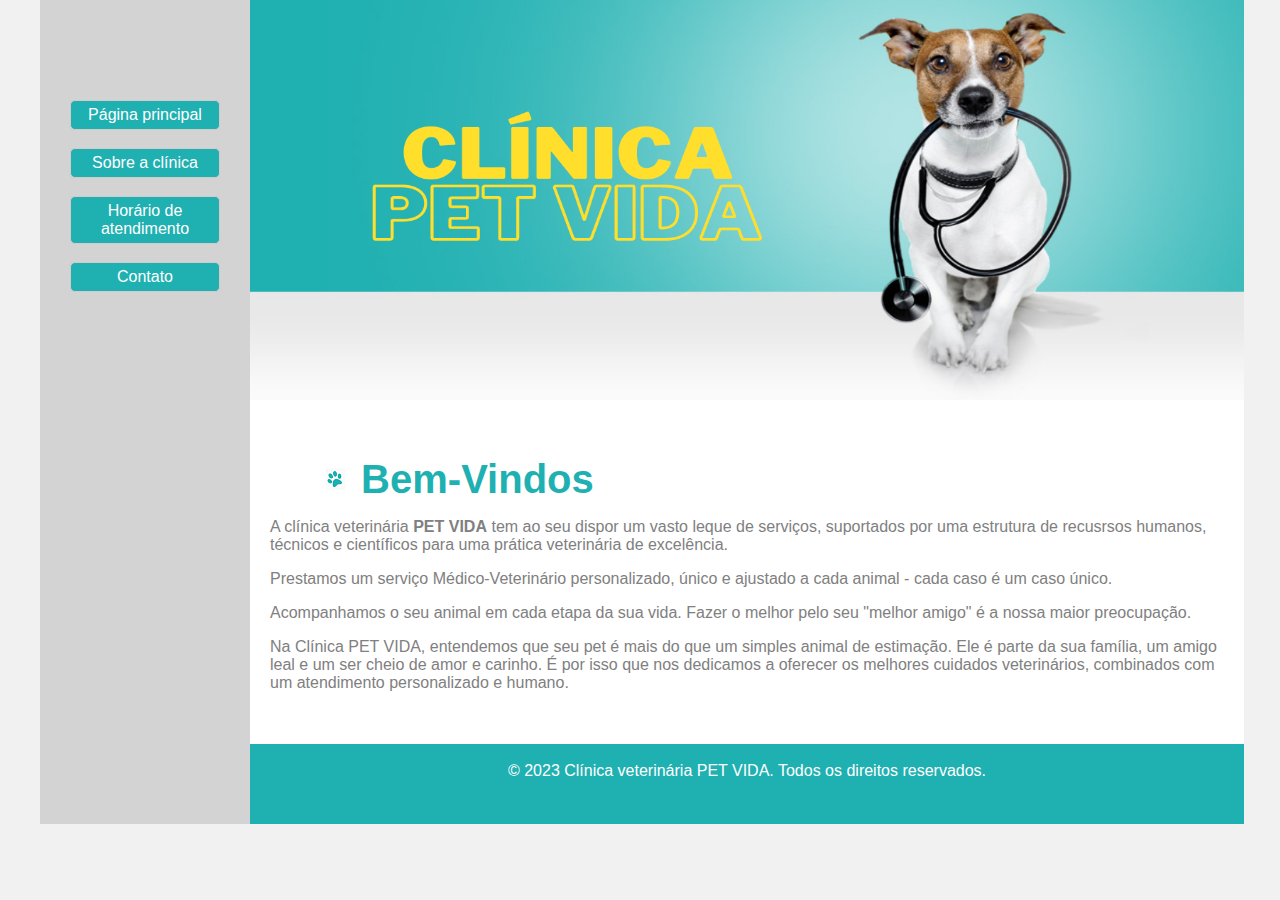
<file: Meu primeiro site_Clinica Veterinária/index.html>
<!DOCTYPE html>
<html lang="en">
<head>
    <meta charset="UTF-8">
    <meta http-equiv="X-UA-Compatible" content="IE=edge">
    <meta name="viewport" content="width=device-width, initial-scale=1.0">
    <title>Cínica Pet Vida</title>
    <link rel="stylesheet" href="base.css">
</head>
<body>
    <div class="wrapper">
        <div class="menu">
            <!--menu -->
            <ul>
                <li><a href="index.html">Página principal</a></li><br>
                <li><a href="about.html">Sobre a clínica</a></li><br>
                <li><a href="hour.html">Horário de atendimento</a></li><br>
                <li><a href="Contact.html">Contato</a></li><br>
            </ul>
        </div>

        <!--header -->
        <div class="main">
            <div class="header">
             <img src="imagens/CLÍNICA.png" alt="" width="994" height="400">
                
            </div>

     <!--conteúdo -->
            <div class="content">
                
                <h2 id="welcome"><img src="imagens/pataDog.png" alt=""> Bem-Vindos</h2><p></p>
                <p>A clínica veterinária <strong>PET VIDA</strong> tem ao seu dispor um vasto leque de serviços, suportados por uma estrutura de recusrsos humanos, técnicos e científicos para uma prática veterinária de excelência.</p>
                <p>Prestamos um serviço Médico-Veterinário personalizado, único e ajustado a cada animal - cada caso é um caso único.</p>
                <p>Acompanhamos o seu animal em cada etapa da sua vida. Fazer o melhor pelo seu "melhor amigo" é a nossa maior preocupação.</p>
                <p>Na Clínica PET VIDA, entendemos que seu pet é mais do que um simples animal de estimação. Ele é parte da sua família, um amigo leal e um ser cheio de amor e carinho. É por isso que nos dedicamos a oferecer os melhores cuidados veterinários, combinados com um atendimento personalizado e humano.</p>
            
               
            </div>

             <!--rodapé -->
    
            <div class="footer"><br>
                <div id="copyright" role="contentinfo" class="clr">© 2023 Clínica veterinária PET VIDA. Todos os direitos reservados.</div>
               
            </div>
        </div>
    </div>
</body>
</html>
</file>
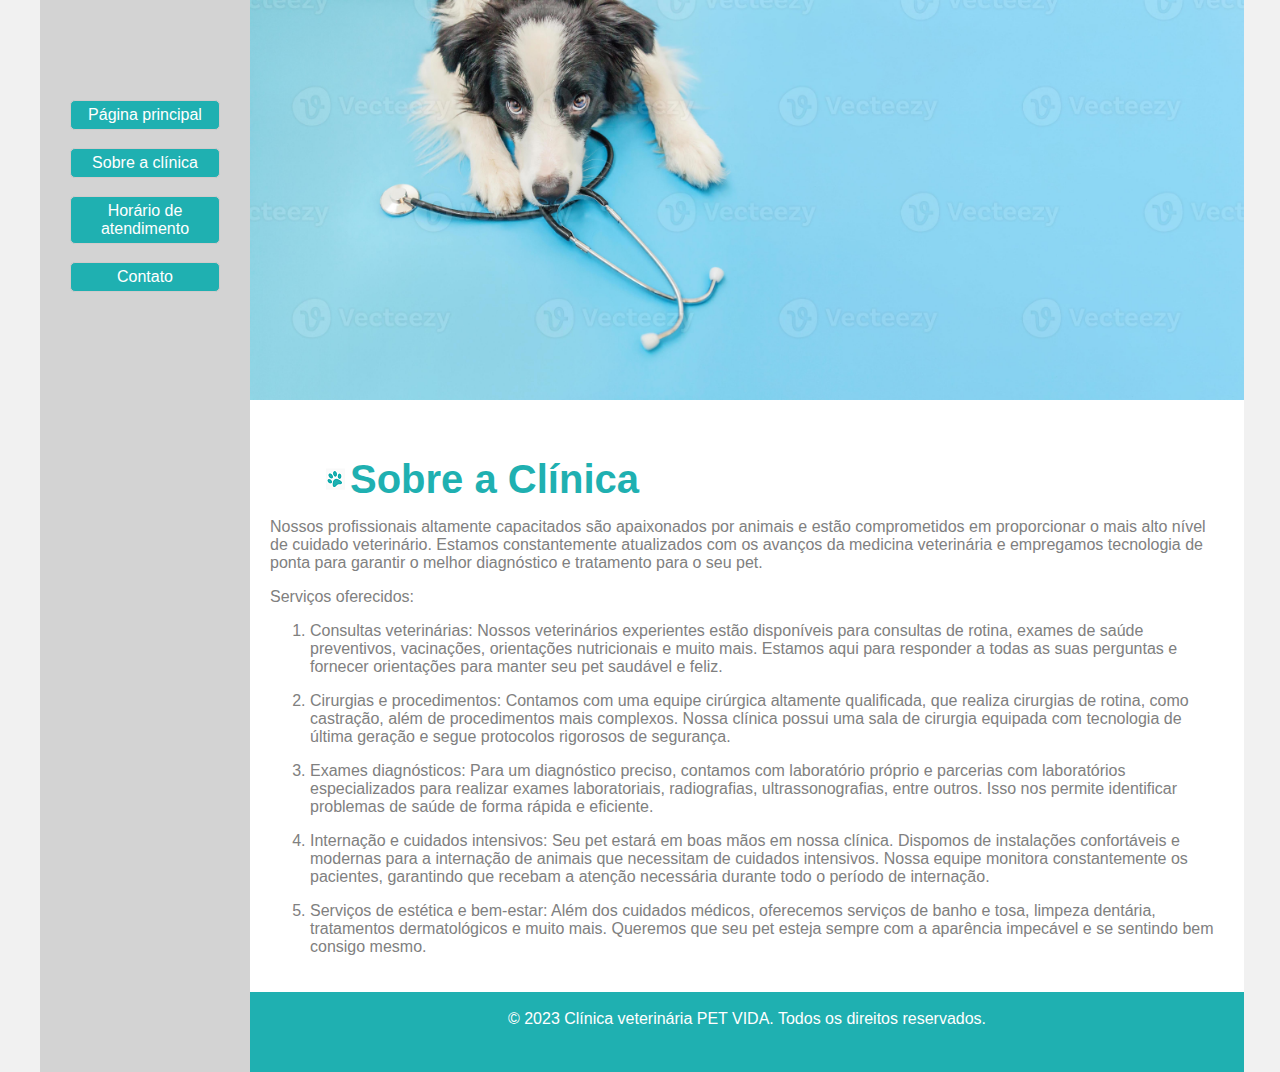
<file: Meu primeiro site_Clinica Veterinária/about.html>
<!DOCTYPE html>
<html lang="en">
<head>
    <meta charset="UTF-8">
    <meta http-equiv="X-UA-Compatible" content="IE=edge">
    <meta name="viewport" content="width=device-width, initial-scale=1.0">
    <title>Cínica Pet Vida</title>
    <link rel="stylesheet" href="base.css">
</head>
<body>
    <div class="wrapper">
        <div class="menu">
            <!--menu -->
            <ul>
                <li><a href="index.html">Página principal</a></li><br>
                <li><a href="about.html">Sobre a clínica</a></li><br>
                <li><a href="hour.html">Horário de atendimento</a></li><br>
                <li><a href="Contact.html">Contato</a></li><br>
            </ul>
        </div>

        <!--header -->
        <div class="main">
            <div class="header">
                <img src="imagens/5577533-filhote-cachorro-border-collie-e-estetoscopio-isolado-em-fundo-azul-cachorri.jpg" alt="cachorro deitado em cima de um estetoscópio" width="994" height="400">
            </div>

     <!--conteúdo -->
            <div class="content">
                <h2 id="welcome"><img src="imagens/pataDog.png" alt="patinha de cachorro">Sobre a Clínica</h2><p></p>
                <p>Nossos profissionais altamente capacitados são apaixonados por animais e estão comprometidos em proporcionar o mais alto nível de cuidado veterinário. Estamos constantemente atualizados com os avanços da medicina veterinária e empregamos tecnologia de ponta para garantir o melhor diagnóstico e tratamento para o seu pet.</p>
                <p>Serviços oferecidos:</p>
                <ol>
                    <li> Consultas veterinárias: Nossos veterinários experientes estão disponíveis para consultas de rotina, exames de saúde preventivos, vacinações, orientações nutricionais e muito mais. Estamos aqui para responder a todas as suas perguntas e fornecer orientações para manter seu pet saudável e feliz.</li><p></p>
                    <li> Cirurgias e procedimentos: Contamos com uma equipe cirúrgica altamente qualificada, que realiza cirurgias de rotina, como castração, além de procedimentos mais complexos. Nossa clínica possui uma sala de cirurgia equipada com tecnologia de última geração e segue protocolos rigorosos de segurança.</li><p></p>
                    <li> Exames diagnósticos: Para um diagnóstico preciso, contamos com laboratório próprio e parcerias com laboratórios especializados para realizar exames laboratoriais, radiografias, ultrassonografias, entre outros. Isso nos permite identificar problemas de saúde de forma rápida e eficiente.</li><p></p>
                    <li> Internação e cuidados intensivos: Seu pet estará em boas mãos em nossa clínica. Dispomos de instalações confortáveis e modernas para a internação de animais que necessitam de cuidados intensivos. Nossa equipe monitora constantemente os pacientes, garantindo que recebam a atenção necessária durante todo o período de internação.</li><p></p>
                    <li> Serviços de estética e bem-estar: Além dos cuidados médicos, oferecemos serviços de banho e tosa, limpeza dentária, tratamentos dermatológicos e muito mais. Queremos que seu pet esteja sempre com a aparência impecável e se sentindo bem consigo mesmo.</li><p></p>
                </ol>
                
            </div>

             <!--rodapé -->
    
            <div class="footer"><br>
                <div id="copyright" role="contentinfo" class="clr">© 2023 Clínica veterinária PET VIDA. Todos os direitos reservados.</div>
                
               
            </div>
        </div>
    </div>
</body>
</html>
</file>
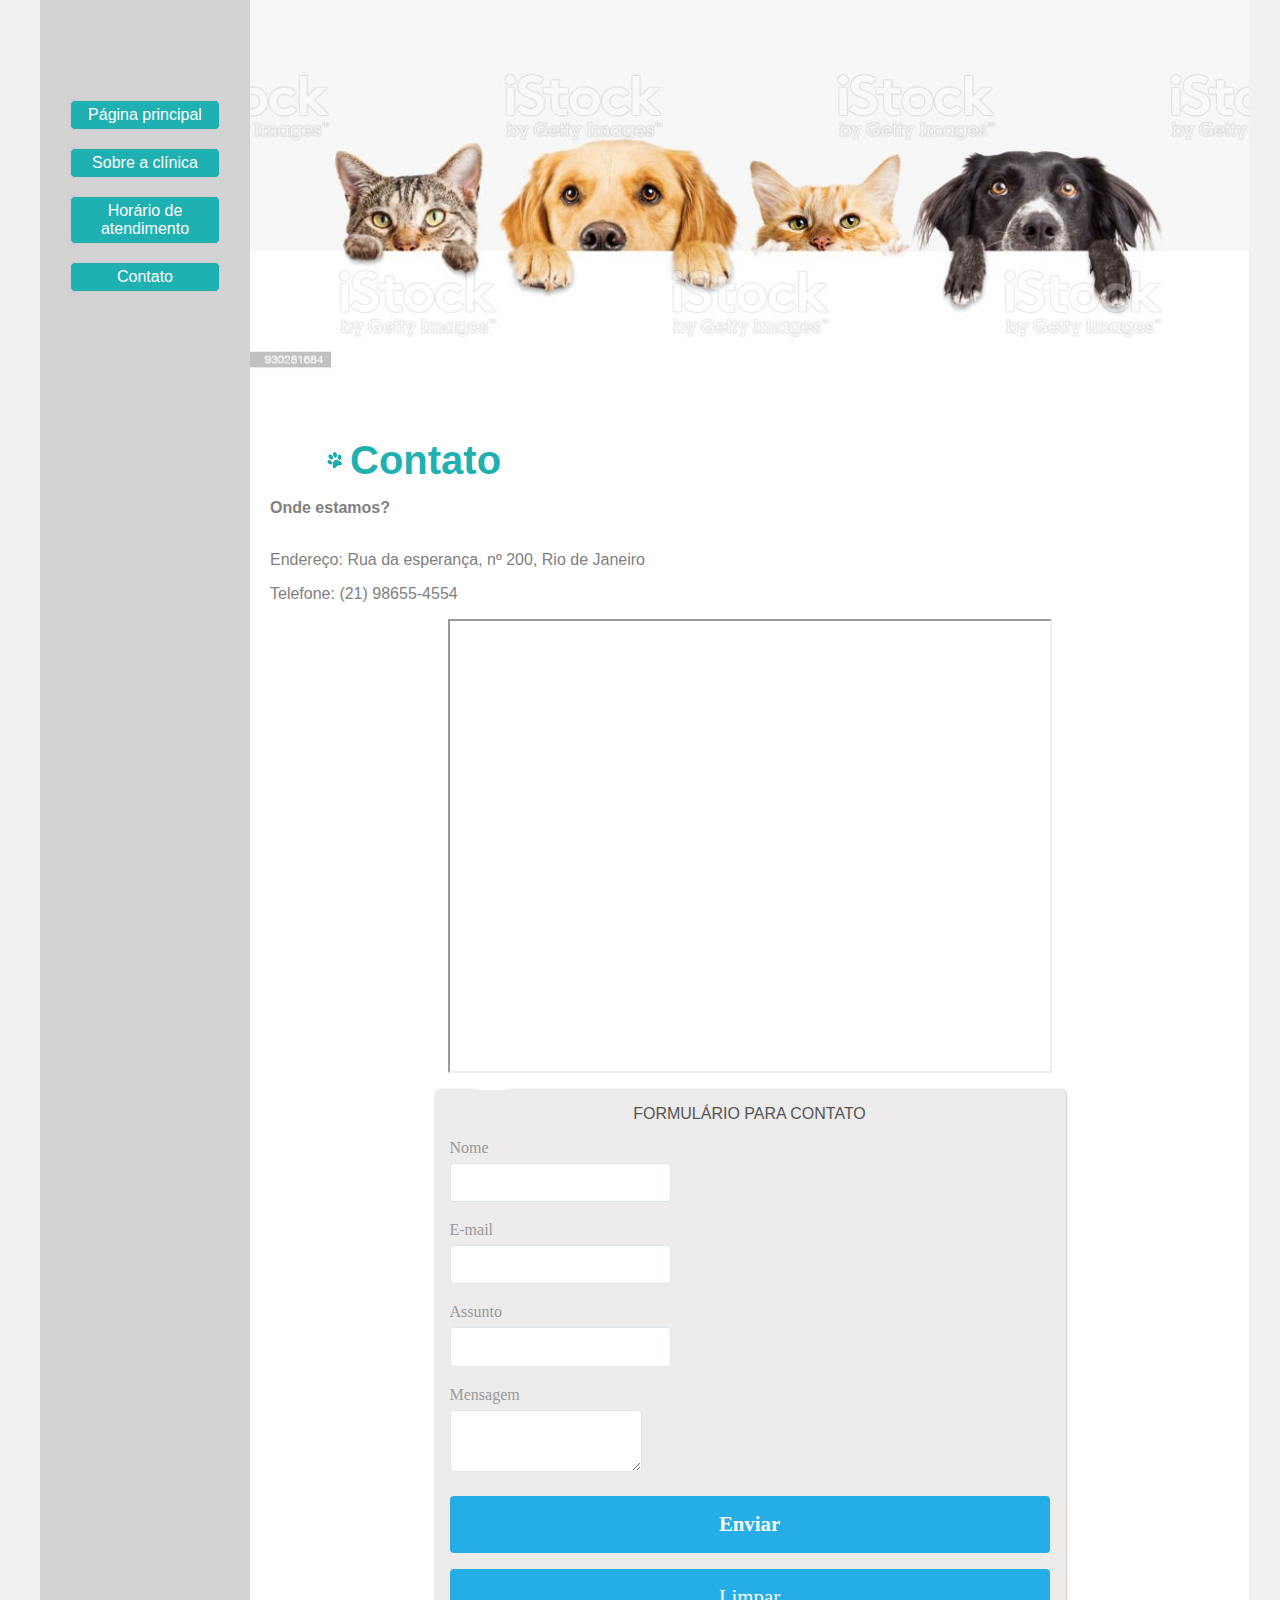
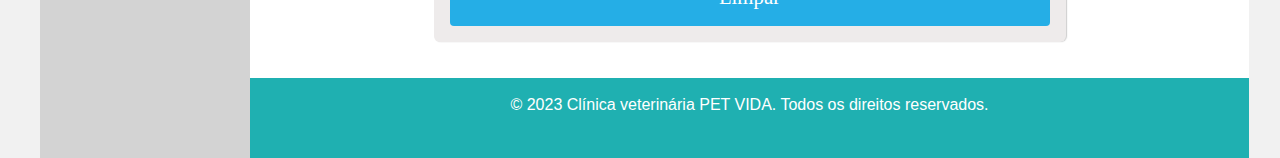
<file: Meu primeiro site_Clinica Veterinária/Contact.html>
<!DOCTYPE html>
<html lang="en">
<head>
    <meta charset="UTF-8">
    <meta http-equiv="X-UA-Compatible" content="IE=edge">
    <meta name="viewport" content="width=device-width, initial-scale=1.0">
    <title>Cínica Pet Vida</title>
    <link rel="stylesheet" href="base.css">
</head>
<body>
    <div class="wrapper">
        <div class="menu">
            <!--menu -->
            <ul>
                <li><a href="index.html">Página principal</a></li><br>
                <li><a href="about.html">Sobre a clínica</a></li><br>
                <li><a href="hour.html">Horário de atendimento</a></li><br>
                <li><a href="Contact.html">Contato</a></li><br>
            </ul>
        </div>

        <!--header -->
        <div class="main">
            <div class="header">
                <img src="imagens/cachorros_em_fila_contato.jpg" alt="cachorro mordendo um estetoscópio" width="999">  
                
            </div>

     <!--conteúdo -->
            <div class="content">
                <h2 id="welcome"><img src="imagens/pataDog.png" alt="patinha de cachorro">Contato</h2>
                <p><strong>Onde estamos?</strong> </p><br>
                Endereço: Rua da esperança, nº 200, Rio de Janeiro 
                <p>Telefone: (21) 98655-4554</p>
                <div id="iframe" class="center" align="center">
                <iframe class="asd" align="top" src="https://www.google.com/maps/embed?pb=!1m18!1m12!1m3!1d470400.74337285885!2d-43.77632500069339!3d-22.91315663470228!2m3!1f0!2f0!3f0!3m2!1i1024!2i768!4f13.1!3m3!1m2!1s0x9bde559108a05b%3A0x50dc426c672fd24e!2sRio%20de%20Janeiro%2C%20RJ!5e0!3m2!1spt-BR!2sbr!4v1686077126551!5m2!1spt-BR!2sbr" width="600" height="450" style="border:1;" loading="lazy" referrerpolicy="no-referrer-when-downgrade" align="middle"></iframe>
                </div>
                
                <p></p>
                <div class="formularioContato">
        
                    <form action="#" method="post" enctype="multipart/form-data">
                        <legend style="text-align: center;">FORMULÁRIO PARA CONTATO</legend><p></p>
            
                        <label>
                            <span><i class="icon icon-user-1"></i> Nome</span>
                            <input type="text" name="nome" required="">
                        </label>
                        
                        <label>
                            <span><i class="icon icon-email"></i> E-mail</span>
                            <input type="text" name="email" class="fade_8S">
                        </label>
            
                        <label>
                            <span><i class="icon icon-flag"></i> Assunto</span>
                            <input type="text" name="assunto" required="">
                        </label>
                        
                        <label>
                            <span><i class="icon icon-comment"></i> Mensagem</span>
                             <textarea name="mensagem" rows="3" required=""></textarea> 
                        </label>
                       
                        <input type="hidden" name="acao" value="enviar" />
                        <button class="btn-envia" title="Enviar"><b class="icon icon-paper-plane-o"> Enviar</b></button><p></p>
                        <input type="reset" name="reset" class="reset" value="Limpar">
                        
                                                           
                    
                    </form>
            
                </div><!--Formulario Contato-->
            
                 
                          
               
            </div>
            

             <!--rodapé -->
    
            <div class="footer"><br>
                <div id="copyright" role="contentinfo" class="clr">© 2023 Clínica veterinária PET VIDA. Todos os direitos reservados.</div>
               
            </div>
        </div>
    </div>
</body>
</html>
</file>
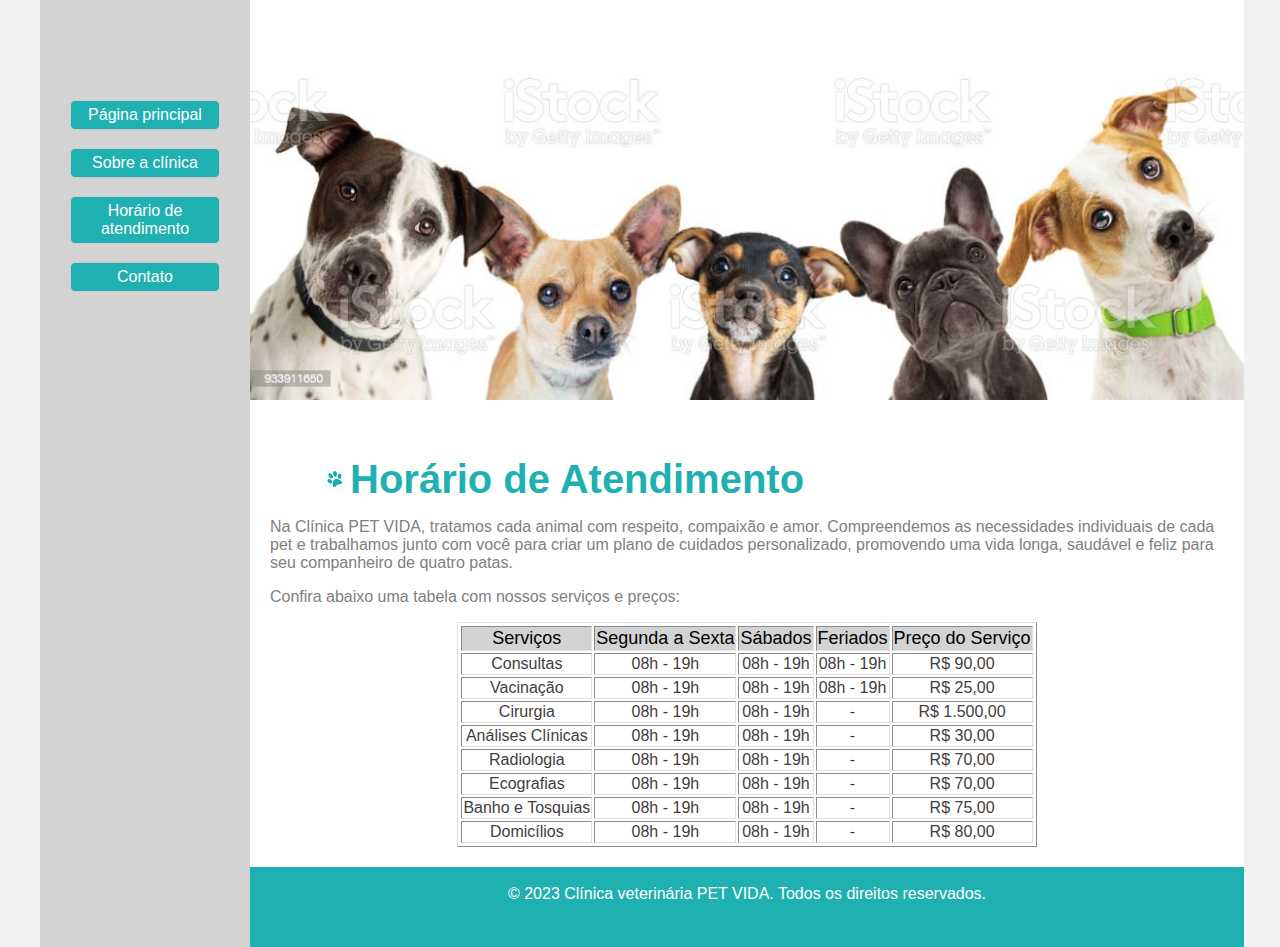
<file: Meu primeiro site_Clinica Veterinária/hour.html>
<!DOCTYPE html>
<html lang="en">
<head>
    <meta charset="UTF-8">
    <meta http-equiv="X-UA-Compatible" content="IE=edge">
    <meta name="viewport" content="width=device-width, initial-scale=1.0">
    <title>Cínica Pet Vida</title>
    <link rel="stylesheet" href="base.css">
</head>
<body>
    <div class="wrapper">
        <div class="menu">
            <!--menu -->
            <ul>
                <li><a href="index.html">Página principal</a></li><br>
                <li><a href="about.html">Sobre a clínica</a></li><br>
                <li><a href="hour.html">Horário de atendimento</a></li><br>
                <li><a href="Contact.html">Contato</a></li><br>
            </ul>
        </div>

        <!--header -->
        <div class="main">
            <div class="header">
                <img src="imagens/cachorros_em_fila.jpg" alt="cachorro mordendo um estetoscópio" width="994" height="400">  
                
            </div>

     <!--conteúdo -->
            <div class="content">
                <h2 id="welcome"><img src="imagens/pataDog.png" alt="patinha de cachorro">Horário de Atendimento</h2><p></p>
                <p>Na Clínica PET VIDA, tratamos cada animal com respeito, compaixão e amor. Compreendemos as necessidades individuais de cada pet e trabalhamos junto com você para criar um plano de cuidados personalizado, promovendo uma vida longa, saudável e feliz para seu companheiro de quatro patas.</p>
                <p>Confira abaixo uma tabela com nossos serviços e preços:</p>
                <table id="table" border="1" align="center">
                    <thead>
                        <tr>
                            <td>Serviços</td>
                            <td>Segunda a Sexta</td>
                            <td>Sábados</td>
                            <td>Feriados</td>
                            <td>Preço do Serviço</td>
                        </tr>
                    </thead>
                    <tbody>
                        <tr>
                            <td>Consultas</td>
                            <td>08h - 19h</td>
                            <td>08h - 19h</td>
                            <td>08h - 19h</td>
                            <td>R$ 90,00</td>
                        </tr>
                        <tr>
                            <td>Vacinação</td>
                            <td>08h - 19h</td>
                            <td>08h - 19h</td>
                            <td>08h - 19h</td>
                            <td>R$ 25,00</td>
                        </tr>
                        <tr>
                            <td>Cirurgia</td>
                            <td>08h - 19h</td>
                            <td>08h - 19h</td>
                            <td>-</td>
                            <td>R$ 1.500,00</td>
                        </tr>
                        <tr>
                            <td>Análises Clínicas</td>
                            <td>08h - 19h</td>
                            <td>08h - 19h</td>
                            <td>-</td>
                            <td>R$ 30,00</td>
                        </tr>
                        <tr>
                            <td>Radiologia</td>
                            <td>08h - 19h</td>
                            <td>08h - 19h</td>
                            <td>-</td>
                            <td>R$ 70,00</td>
                        </tr>
                        <tr>
                            <td>Ecografias</td>
                            <td>08h - 19h</td>
                            <td>08h - 19h</td>
                            <td>-</td>
                            <td>R$ 70,00</td>
                        </tr>
                        <tr>
                            <td>Banho e Tosquias</td>
                            <td>08h - 19h</td>
                            <td>08h - 19h</td>
                            <td>-</td>
                            <td>R$ 75,00</td>
                        </tr>
                        <tr>
                            <td>Domicílios</td>
                            <td>08h - 19h</td>
                            <td>08h - 19h</td>
                            <td>-</td>
                            <td>R$ 80,00</td>
                        </tr>
                        </tbody>
                                                             
                </table>
                
            </div>

             <!--rodapé -->
    
            <div class="footer"><br>
                <div id="copyright" role="contentinfo" class="clr">© 2023 Clínica veterinária PET VIDA. Todos os direitos reservados.</div>
               
            </div>
        </div>
    </div>
</body>
</html>
</file>
<file: Meu primeiro site_Clinica Veterinária/base.css>
html, body {
    margin: 0;
    font-family: 'Quattrocento Sans', Helvetica, Arial;
}
body {
    background-color: #f1f1f1;
    display: flex;
    justify-content: center;
        
}

.wrapper {
    width: 1200px;
    display: flex;
    margin: 0 auto;
    background-color: lightgrey;
}
.main {
    display: flex;
    flex-flow: column;
    width: 90%;
    }
.menu {
    width: 15%;
    background-color: lightgrey;
    padding: 100px 30px 0px;
    font-size: 20px;
    font: inherit;
    cursor: pointer;
           
    }
    
 ul {
    margin: 0;
    padding: 0;
    list-style: none;
    width: 150px;
    }

    ul li{
    position: relative;
    }
    li ul{
    position: absolute;
    left: 149px;
    top: 0;
    display: none;
        }
    ul li a{
    display: block;
    text-decoration: none;
    color: white;
    background: #1fb0b1;
    padding: 5px;
    border: 1.5px solid rgb(209, 203, 203);
    border-radius: 5px;
    text-align: center;        
    }
    ul li a:hover{
    transition: 0.5s;
    opacity: 0.7;
    color: black;
    }
    
    .header {
    background-color: white;
    min-height: 150px;
    }
    .content {
    background-color: white;
    min-height: 300px;
    padding: 20px;
    font-family:'Quattrocento Sans', Helvetica, Arial;
    color:grey;
    }

.content h2 {
    font-size: 40px;
    color: #1fb0b1;
    padding-left: 50px;
    margin-bottom: 16px;
    font-family: 'Quattrocento Sans', Helvetica, Arial;
    }
    #table{
        border-color: #e0e0e0;
        color: rgb(63, 62, 62);
        background-color: rgb(255, 255, 255);    
        padding: 1px; 
        font-family: 'Quattrocento Sans', Helvetica, Arial; 
        text-align: center;   
        cursor: pointer;   
        
    }

    #table tr {
        height: 15px;
        
    }
   

    #table thead {
        background-color: lightgrey;
        color: black;
        text-align: center;
        font-size: 18px;
        
    }
    
    .formularioContato { 

        max-width:600px; 
        height:auto; 
        float:none; 
        margin:auto; 
        padding:1em; 
        margin-bottom:1em; 
        border-radius:6px; 
        background:rgb(238, 235, 235); 
        box-shadow: 1px 0px 1.2px 0px #ccc; 
        position:relative; 
        color: #555;
    }

    
    .formularioContato:before { 
    
        width:0; 
        height:0; 
        border:15px solid transparent; 
        border-bottom-color:#fff; 
        content:""; 
        position:absolute; 
        left:6%; 
        top:-4.5%; 
        margin-top:-4px; 
        margin-left:6px; 
        z-index:2;
    
    }
    
    .formularioContato label  { 
    
        float:left; 
        width:100%; 
        margin-bottom:1.2em; 
    
    }
    
    .formularioContato label span {
    
        width: 100%;
        float: left;
        color: #999;
        margin-bottom: 6px;
        font-family:'open_sansregular'; 
    
    }
    
    .formularioContato label input  { 
    
        font-size:1em; 
        color:#7c7878; 
        font-family:'open_sansregular'; 
        outline:none; 
        border:1px #dee5ed solid; 
        border-radius:4px; 
        padding:0.6em; 
        transition: 0.3s;  
    
    }
    
    .formularioContato label select { 
    
        font-size:1em; 
        color:#aaa5a5; 
        border:1px #dee5ed solid; 
        border-radius:4px; 
        padding:0.6em; 
        outline:none; 
        transition: 0.3s;  
    
    }
    
    .formularioContato label textarea { 
    
        font-size:1em; 
        color:#585858; 
        border:1px #dee5ed solid; 
        border-radius:4px; 
        padding:0.6em; 
        outline:none;
        transition: 0.3s;   
    
    }
    
    .formularioContato label input:focus    { box-shadow:0 0 5px 0px rgb(178,216,231); border:1px rgb(37,174,230) solid; color:rgb(37,174,230);}
    .formularioContato label select:focus   { box-shadow:0 0 5px 0px rgb(178,216,231); border:1px rgb(37,174,230) solid; }
    .formularioContato label textarea:focus { box-shadow:0 0 5px 0px rgb(178,216,231); border:1px rgb(37,174,230) solid; color:rgb(37,174,230);}
    
    .formularioContato button.btn-envia { 
    
        background-color:rgb(37,174,230); 
        width:100%; display:block; 
        margin:auto; cursor:pointer; 
        border-radius:4px;  
        border:0; 
        padding:0.8em 0em; 
        color:#fff; 
        font-size:1.3em; 
        font-family:'open_sansbold'; 
        text-align: center;
        transition: 0.3s;   
    
    }
        
    .formularioContato button.btn-envia:hover { 
    
        background-color:#333; 
    
    }
    .formularioContato .reset { 
    
        background-color:rgb(37,174,230); 
        width:100%; display:block; 
        margin:auto; cursor:pointer; 
        border-radius:4px;  
        border:0; 
        padding:0.8em 0em; 
        color:#fff; 
        font-size:1.3em; 
        font-family:'open_sansbold'; 
        text-align: center;
        transition: 0.3s;   
    
    }
        
    .formularioContato .reset:hover { 
    
        background-color:#333; 
    
    }
   

.footer {
    background-color: #1fb0b1;
    min-height: 80px;
    color: white;
    text-align: center;
    
}
</file>
